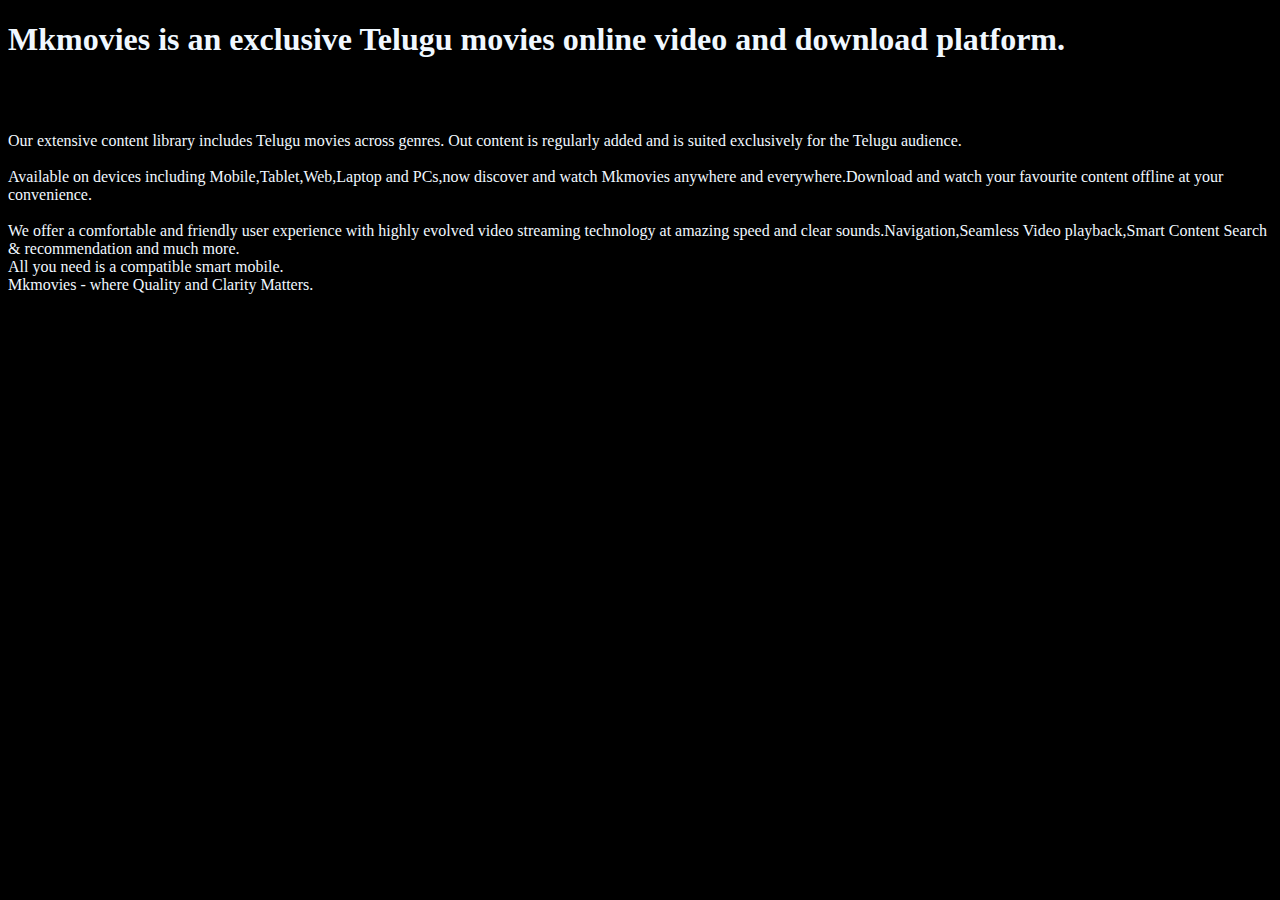
<file: About.html>
<!DOCTYPE html>
<html lang="en">
<head>
    <meta charset="UTF-8">
    <meta name="viewport" content="width=device-width, initial-scale=1.0">
    <title style="color:aliceblue">About</title>
</head>
<body style="background-color: black;">
    
       <h1 style="color: aliceblue;"> Mkmovies is an exclusive Telugu movies online video and download platform.</h1> <br> <br>
<p style="color: aliceblue;">
        Our extensive content library includes Telugu movies across genres. Out content is regularly added and is suited exclusively for the Telugu audience. <br> <br>
        Available on devices including Mobile,Tablet,Web,Laptop and PCs,now discover and watch Mkmovies anywhere and everywhere.Download and watch your favourite content offline at your convenience. <br> <br>
        We offer a comfortable and friendly user experience with highly evolved video streaming technology at amazing speed and clear sounds.Navigation,Seamless Video playback,Smart Content Search & recommendation and much more. <br>
        All you need is a compatible smart mobile. <br>
       Mkmovies - where Quality and Clarity Matters.
        
    </p>
</body>
</html>
</file>
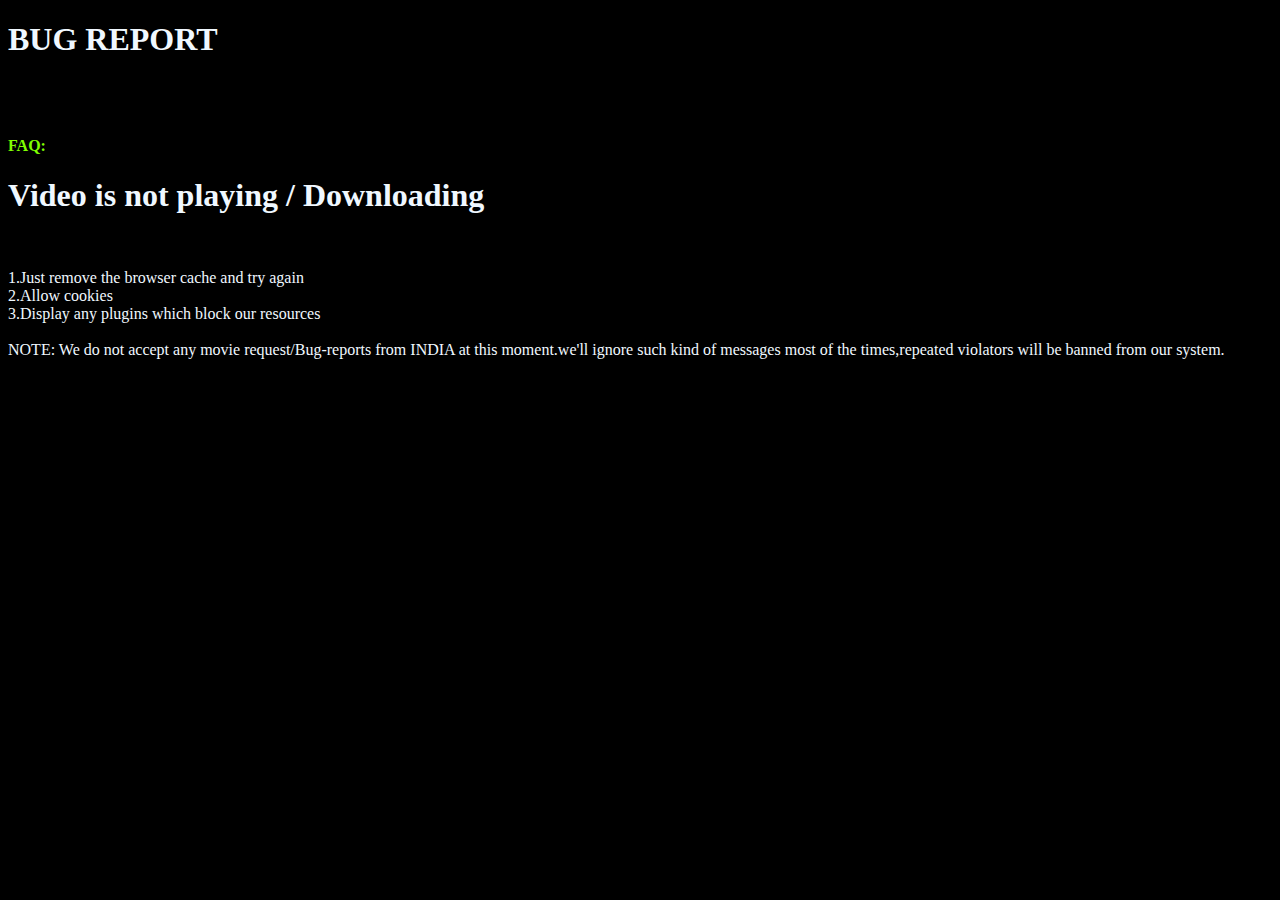
<file: Bug.html>
<!DOCTYPE html>
<html lang="en">
<head>
    <meta charset="UTF-8">
    <meta name="viewport" content="width=device-width, initial-scale=1.0">
    <title style="color: aliceblue;">Bug </title>
    <h1 style="color: aliceblue;">BUG REPORT</h1>
    <br><br>
    <h4 style="color: chartreuse;">FAQ:</h4>
</head>
<body style="background-color: black;">
    <h1 style="color: aliceblue;">Video is not playing / Downloading </h1> <br>
    <p style="color: aliceblue;"> 1.Just remove the browser cache and try again <br> 2.Allow cookies <br>
    3.Display any plugins which block our resources <br><br>
NOTE: We do not accept any movie request/Bug-reports from INDIA at this moment.we'll ignore such kind of messages most of the times,repeated violators will be banned from our system.</p>
    
</body>
</html>
</file>
